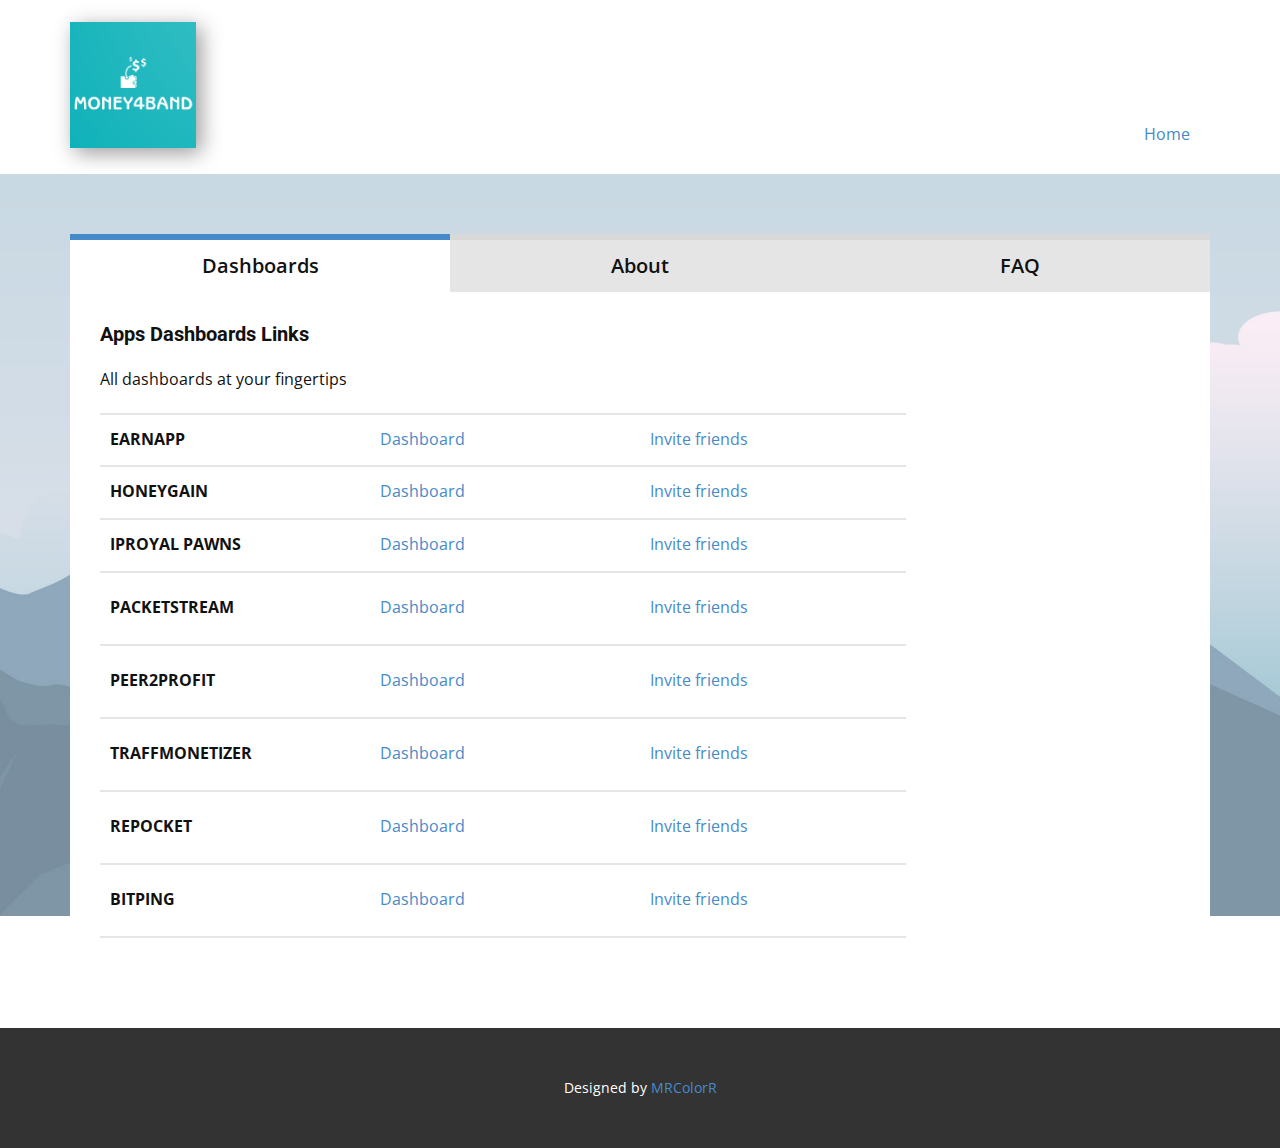
<file: www/Money4Band/index.html>
<!DOCTYPE html>
<html style="font-size: 16px;" lang="it"><head>
    <meta name="viewport" content="width=device-width, initial-scale=1.0">
    <meta charset="utf-8">
    <meta name="keywords" content="">
    <meta name="description" content="A multiplatform self updating, lightweight docker stack that runs many passive income applications that pay you in USD or in crypto to share your unused internet bandwidth.">
    <title>Home - Money4band</title>
    <link rel="stylesheet" href="nicepage.css" media="screen">
<link rel="stylesheet" href="Home.css" media="screen">
    <script class="u-script" type="text/javascript" src="jquery.js" defer=""></script>
    <script class="u-script" type="text/javascript" src="nicepage.js" defer=""></script>
    <meta name="generator" content="Nicepage 4.19.3, nicepage.com">
    <meta property="og:title" content="Money4band">
    <meta property="og:description" content="A multiplatform self updating, lightweight docker stack that runs many passive income applications that pay you in USD or in crypto to share your unused internet bandwidth.">
    <meta property="og:image" content="https://github.com/MRColorR/images/M4B_logo.png">
    <meta property="og:url" content="https://github.com/MRColorR/money4band">
    <link id="u-theme-google-font" rel="stylesheet" href="https://fonts.googleapis.com/css?family=Roboto:100,100i,300,300i,400,400i,500,500i,700,700i,900,900i|Open+Sans:300,300i,400,400i,500,500i,600,600i,700,700i,800,800i">
    
    
    <script type="application/ld+json">{
		"@context": "http://schema.org",
		"@type": "Organization",
		"name": "",
		"logo": "images/M4B_logo_small1.png"
}</script>
    <meta name="theme-color" content="#478ac9">
    <meta property="og:type" content="website">
  </head>
  <body data-home-page="Home.html" data-home-page-title="Home" class="u-body u-xl-mode" data-lang="it"><header class="u-clearfix u-header u-header" id="sec-5e71"><div class="u-clearfix u-sheet u-valign-middle u-sheet-1">
        <a href="https://github.com/MRColorR/money4band" class="u-image u-logo u-image-1" data-image-width="290" data-image-height="290">
          <img src="images/M4B_logo_small1.png" class="u-logo-image u-logo-image-1">
        </a>
        <nav class="u-menu u-menu-dropdown u-offcanvas u-menu-1">
          <div class="menu-collapse" style="font-size: 1rem; letter-spacing: 0px;">
            <a class="u-button-style u-custom-left-right-menu-spacing u-custom-padding-bottom u-custom-top-bottom-menu-spacing u-nav-link u-text-active-palette-1-base u-text-hover-palette-2-base" href="#">
              <svg class="u-svg-link" viewBox="0 0 24 24"><use xmlns:xlink="http://www.w3.org/1999/xlink" xlink:href="#menu-hamburger"></use></svg>
              <svg class="u-svg-content" version="1.1" id="menu-hamburger" viewBox="0 0 16 16" x="0px" y="0px" xmlns:xlink="http://www.w3.org/1999/xlink" xmlns="http://www.w3.org/2000/svg"><g><rect y="1" width="16" height="2"></rect><rect y="7" width="16" height="2"></rect><rect y="13" width="16" height="2"></rect>
</g></svg>
            </a>
          </div>
          <div class="u-nav-container">
            <ul class="u-nav u-unstyled u-nav-1"><li class="u-nav-item"><a class="u-button-style u-nav-link u-text-active-palette-1-base u-text-hover-palette-2-base" href="Home.html" style="padding: 10px 20px;">Home</a>
</li></ul>
          </div>
          <div class="u-nav-container-collapse">
            <div class="u-black u-container-style u-inner-container-layout u-opacity u-opacity-95 u-sidenav">
              <div class="u-inner-container-layout u-sidenav-overflow">
                <div class="u-menu-close"></div>
                <ul class="u-align-center u-nav u-popupmenu-items u-unstyled u-nav-2"><li class="u-nav-item"><a class="u-button-style u-nav-link" href="Home.html">Home</a>
</li></ul>
              </div>
            </div>
            <div class="u-black u-menu-overlay u-opacity u-opacity-70"></div>
          </div>
        </nav>
      </div></header>
    <section class="skrollable u-align-center u-clearfix u-image u-parallax u-section-1" id="carousel_d5ba" data-image-width="2000" data-image-height="1333">
      <div class="u-clearfix u-sheet u-valign-middle u-sheet-1">
        <div class="u-expanded-width u-tab-links-align-justify u-tabs u-tabs-1">
          <ul class="u-tab-list u-unstyled" role="tablist">
            <li class="u-tab-item" role="presentation">
              <a class="active u-active-white u-border-6 u-border-active-palette-1-base u-border-grey-15 u-border-hover-grey-15 u-border-no-bottom u-border-no-left u-border-no-right u-button-style u-grey-10 u-hover-grey-10 u-tab-link u-tab-link-1" id="link-tab-0da5" href="#tab-0da5" role="tab" aria-controls="tab-0da5" aria-selected="true">Dashboards</a>
            </li>
            <li class="u-tab-item" role="presentation">
              <a class="u-active-white u-border-6 u-border-active-palette-1-base u-border-grey-15 u-border-hover-grey-15 u-border-no-bottom u-border-no-left u-border-no-right u-button-style u-grey-10 u-hover-grey-10 u-tab-link u-tab-link-2" id="link-tab-14b7" href="#tab-14b7" role="tab" aria-controls="tab-14b7" aria-selected="false">About</a>
            </li>
            <li class="u-tab-item" role="presentation">
              <a class="u-active-white u-border-6 u-border-active-palette-1-base u-border-grey-15 u-border-hover-grey-15 u-border-no-bottom u-border-no-left u-border-no-right u-button-style u-grey-10 u-hover-grey-10 u-tab-link u-tab-link-3" id="link-tab-2917" href="#tab-2917" role="tab" aria-controls="tab-2917" aria-selected="false">FAQ</a>
            </li>
          </ul>
          <div class="u-tab-content">
            <div class="u-container-style u-tab-active u-tab-pane u-white u-tab-pane-1" id="tab-0da5" role="tabpanel" aria-labelledby="link-tab-0da5">
              <div class="u-container-layout u-valign-bottom u-container-layout-1">
                <h5 class="u-text u-text-default u-text-1"> Apps Dashboards Links</h5>
                <p class="u-text u-text-2"> All dashboards at your fingertips</p>
                <div class="u-table u-table-responsive u-table-1">
                  <table class="u-table-entity">
                    <colgroup>
                      <col width="33.5%">
                      <col width="33.5%">
                      <col width="33%">
                    </colgroup>
                    <tbody class="u-table-body">
                      <tr style="height: 52px;">
                        <td class="u-border-2 u-border-grey-10 u-border-no-left u-border-no-right u-table-cell u-table-cell-1"> Earnapp</td>
                        <td class="u-border-2 u-border-grey-10 u-border-no-left u-border-no-right u-table-cell">
                          <a class="u-active-none u-border-none u-btn u-button-link u-button-style u-hover-none u-none u-text-palette-1-base u-btn-1" href="https://earnapp.com/dashboard" target="_blank" rel="nofollow"> Dashboard</a>
                        </td>
                        <td class="u-border-2 u-border-grey-10 u-border-no-left u-border-no-right u-table-cell">
                          <a class="u-active-none u-border-none u-btn u-button-link u-button-style u-hover-none u-none u-text-palette-1-base u-btn-2" href="https://earnapp.com/i/3zulx7k" target="_blank"> Invite friends</a>
                        </td>
                      </tr>
                      <tr style="height: 53px;">
                        <td class="u-border-2 u-border-grey-10 u-border-no-left u-border-no-right u-table-cell u-table-cell-4"> HoneyGain</td>
                        <td class="u-border-2 u-border-grey-10 u-border-no-left u-border-no-right u-table-cell">
                          <a class="u-active-none u-border-none u-btn u-button-link u-button-style u-hover-none u-none u-text-palette-1-base u-btn-3" href="https://dashboard.honeygain.com/" target="_blank" rel="nofollow"> Dashboard</a>
                        </td>
                        <td class="u-border-2 u-border-grey-10 u-border-no-left u-border-no-right u-table-cell">
                          <a class="u-active-none u-border-none u-btn u-button-link u-button-style u-hover-none u-none u-text-palette-1-base u-btn-4" href="https://r.honeygain.me/MINDL15721" target="_blank"> Invite friends</a>
                        </td>
                      </tr>
                      <tr style="height: 53px;">
                        <td class="u-border-2 u-border-grey-10 u-border-no-left u-border-no-right u-table-cell u-table-cell-7"> IProyal PAWNS</td>
                        <td class="u-border-2 u-border-grey-10 u-border-no-left u-border-no-right u-table-cell">
                          <a class="u-active-none u-border-none u-btn u-button-link u-button-style u-hover-none u-none u-text-palette-1-base u-btn-5" href="https://dashboard.pawns.app/" target="_blank" rel="nofollow"> Dashboard</a>
                        </td>
                        <td class="u-border-2 u-border-grey-10 u-border-no-left u-border-no-right u-table-cell">
                          <a class="u-active-none u-border-none u-btn u-button-link u-button-style u-hover-none u-none u-text-palette-1-base u-btn-6" href="https://pawns.app?r=MiNe" target="_blank"> Invite friends</a>
                        </td>
                      </tr>
                      <tr style="height: 73px;">
                        <td class="u-border-2 u-border-grey-10 u-border-no-left u-border-no-right u-table-cell u-table-cell-10"> PacketStream</td>
                        <td class="u-border-2 u-border-grey-10 u-border-no-left u-border-no-right u-table-cell">
                          <a class="u-active-none u-border-none u-btn u-button-link u-button-style u-hover-none u-none u-text-palette-1-base u-btn-7" href="https://packetstream.io/dashboard" target="_blank" rel="nofollow"> Dashboard</a>
                        </td>
                        <td class="u-border-2 u-border-grey-10 u-border-no-left u-border-no-right u-table-cell">
                          <a class="u-active-none u-border-none u-btn u-button-link u-button-style u-hover-none u-none u-text-palette-1-base u-btn-8" href="https://packetstream.io/?psr=3zSD" target="_blank"> Invite friends</a>
                        </td>
                      </tr>
                      <tr style="height: 73px;">
                        <td class="u-border-2 u-border-grey-10 u-border-no-left u-border-no-right u-table-cell u-table-cell-13">Peer2Profit </td>
                        <td class="u-border-2 u-border-grey-10 u-border-no-left u-border-no-right u-table-cell">
                          <a class="u-active-none u-border-none u-btn u-button-link u-button-style u-hover-none u-none u-text-palette-1-base u-btn-9" href="https://dashboard.peer2profit.app/dashboard" target="_blank" rel="nofollow">Dashboard</a>
                        </td>
                        <td class="u-border-2 u-border-grey-10 u-border-no-left u-border-no-right u-table-cell">
                          <a class="u-active-none u-border-none u-btn u-button-link u-button-style u-hover-none u-none u-text-palette-1-base u-btn-10" href="https://p2pr.me/165849012262da8d0aa13c8" target="_blank"> Invite friends</a>
                        </td>
                      </tr>
                      <tr style="height: 73px;">
                        <td class="u-border-2 u-border-grey-10 u-border-no-left u-border-no-right u-table-cell u-table-cell-16">TraffMonetizer </td>
                        <td class="u-border-2 u-border-grey-10 u-border-no-left u-border-no-right u-table-cell">
                          <a class="u-active-none u-border-none u-btn u-button-link u-button-style u-hover-none u-none u-text-palette-1-base u-btn-11" href="https://app.traffmonetizer.com/dashboard" target="_blank" rel="nofollow">Dashboard</a>
                        </td>
                        <td class="u-border-2 u-border-grey-10 u-border-no-left u-border-no-right u-table-cell">
                          <a class="u-active-none u-border-none u-btn u-button-link u-button-style u-hover-none u-none u-text-palette-1-base u-btn-12" href="https://traffmonetizer.com/?aff=366499" target="_blank"> Invite friends</a>
                        </td>
                      </tr>
                      <tr style="height: 73px;">
                        <td class="u-border-2 u-border-grey-10 u-border-no-left u-border-no-right u-table-cell u-table-cell-16">Repocket </td>
                        <td class="u-border-2 u-border-grey-10 u-border-no-left u-border-no-right u-table-cell">
                          <a class="u-active-none u-border-none u-btn u-button-link u-button-style u-hover-none u-none u-text-palette-1-base u-btn-11" href="https://app.repocket.co/" target="_blank" rel="nofollow">Dashboard</a>
                        </td>
                        <td class="u-border-2 u-border-grey-10 u-border-no-left u-border-no-right u-table-cell">
                          <a class="u-active-none u-border-none u-btn u-button-link u-button-style u-hover-none u-none u-text-palette-1-base u-btn-12" href="https://link.repocket.co/hr8i" target="_blank"> Invite friends</a>
                        </td>
                      </tr>
                      <tr style="height: 73px;">
                        <td class="u-border-2 u-border-grey-10 u-border-no-left u-border-no-right u-table-cell u-table-cell-19">BitPing</td>
                        <td class="u-border-2 u-border-grey-10 u-border-no-left u-border-no-right u-table-cell">
                          <a class="u-active-none u-border-none u-btn u-button-link u-button-style u-hover-none u-none u-text-palette-1-base u-btn-13" href="https://app.bitping.com/node" target="_blank" rel="nofollow">Dashboard</a>
                        </td>
                        <td class="u-border-2 u-border-grey-10 u-border-no-left u-border-no-right u-table-cell">
                          <a class="u-active-none u-border-none u-btn u-button-link u-button-style u-hover-none u-none u-text-palette-1-base u-btn-14" href="https://app.bitping.com?r=qm7mIuX3" target="_blank"> Invite friends</a>
                        </td>
                      </tr>
                    </tbody>
                  </table>
                </div>
              </div>
            </div>
            <div class="u-align-left u-container-style u-tab-pane u-white u-tab-pane-2" id="tab-14b7" role="tabpanel" aria-labelledby="link-tab-14b7">
              <div class="u-container-layout u-valign-top u-container-layout-2">
                <p class="u-text u-text-3"> A multiplatform self updating, lightweight docker stack that runs many 
passive income applications like Honeygain, EarnApp, IPRoyal Pawns, 
PacketStream, Peer2Profit, Bitping etc. that pay you in USD or in crypto
 to share your unused internet bandwidth.&nbsp;<br> This docker stack makes it easier to set up and use those apps and it also includes an auto updater.<br>All of them use a very small percentage of your unused 
internet bandwidth to perform searches such as Price Comparison, Brand 
Protection, Web Scraping, Ad Verification, QA Testing.  According to the
 creators of the various apps used here, all of these activities are 
safe and carried out only on behalf of verified customers who have 
passed their security standards such as companies and brands that have 
business relationships with them; So their use should be safe and 
risk-free.
This Docker Stack should work on anything that may have docker installed.<br>
                  <br>For more details, report bugs or requests a feature: go to <a href="https://github.com/MRColorR/money4band" class="u-active-none u-border-none u-btn u-button-link u-button-style u-hover-none u-none u-text-palette-1-base u-btn-15" target="_blank">this Github page</a> and use&nbsp; Issue or Discussion sections.<br>
                </p>
              </div>
            </div>
            <div class="u-container-style u-tab-pane u-white u-tab-pane-3" id="tab-2917" role="tabpanel" aria-labelledby="link-tab-2917">
              <div class="u-container-layout u-container-layout-3">
                <h4 class="u-text u-text-default u-text-4">Frequently Asked Questions</h4>
                <p class="u-text u-text-default u-text-5">
                  <span style="font-weight: 700;">Is it safe?</span>
                  <br>Apps shouldn't gather any sensitive data from users. The only data&nbsp; they will have is 
what will be necessary for their services. This includes for example your email 
address and your IP address.
Apps' connection should be inaccessible by outsiders and fully 
encrypted. Visit the apps webpages to get more details.
                </p>
              </div>
            </div>
          </div>
        </div>
      </div>
    </section>
    
    
    <footer class="u-align-center u-clearfix u-footer u-grey-80 u-footer" id="sec-e767"><div class="u-clearfix u-sheet u-sheet-1">
        <p class="u-small-text u-text u-text-variant u-text-1">Designed by <a href="https://github.com/MRColorR/money4band" class="u-active-none u-border-none u-btn u-button-link u-button-style u-hover-none u-none u-text-palette-1-base u-btn-1" target="_blank">MRColorR</a>
        </p>
      </div></footer>
    <span style="height: 64px; width: 64px; margin-left: 0px; margin-right: auto; margin-top: 0px; background-image: none; right: 20px; bottom: 20px; padding: 15px;" class="u-back-to-top u-icon u-icon-circle u-opacity u-opacity-85 u-palette-1-base" data-href="#">
        <svg class="u-svg-link" preserveAspectRatio="xMidYMin slice" viewBox="0 0 551.13 551.13"><use xmlns:xlink="http://www.w3.org/1999/xlink" xlink:href="#svg-1d98"></use></svg>
        <svg class="u-svg-content" enable-background="new 0 0 551.13 551.13" viewBox="0 0 551.13 551.13" xmlns="http://www.w3.org/2000/svg" id="svg-1d98"><path d="m275.565 189.451 223.897 223.897h51.668l-275.565-275.565-275.565 275.565h51.668z"></path></svg>
    </span>
  
</body></html>
</file>
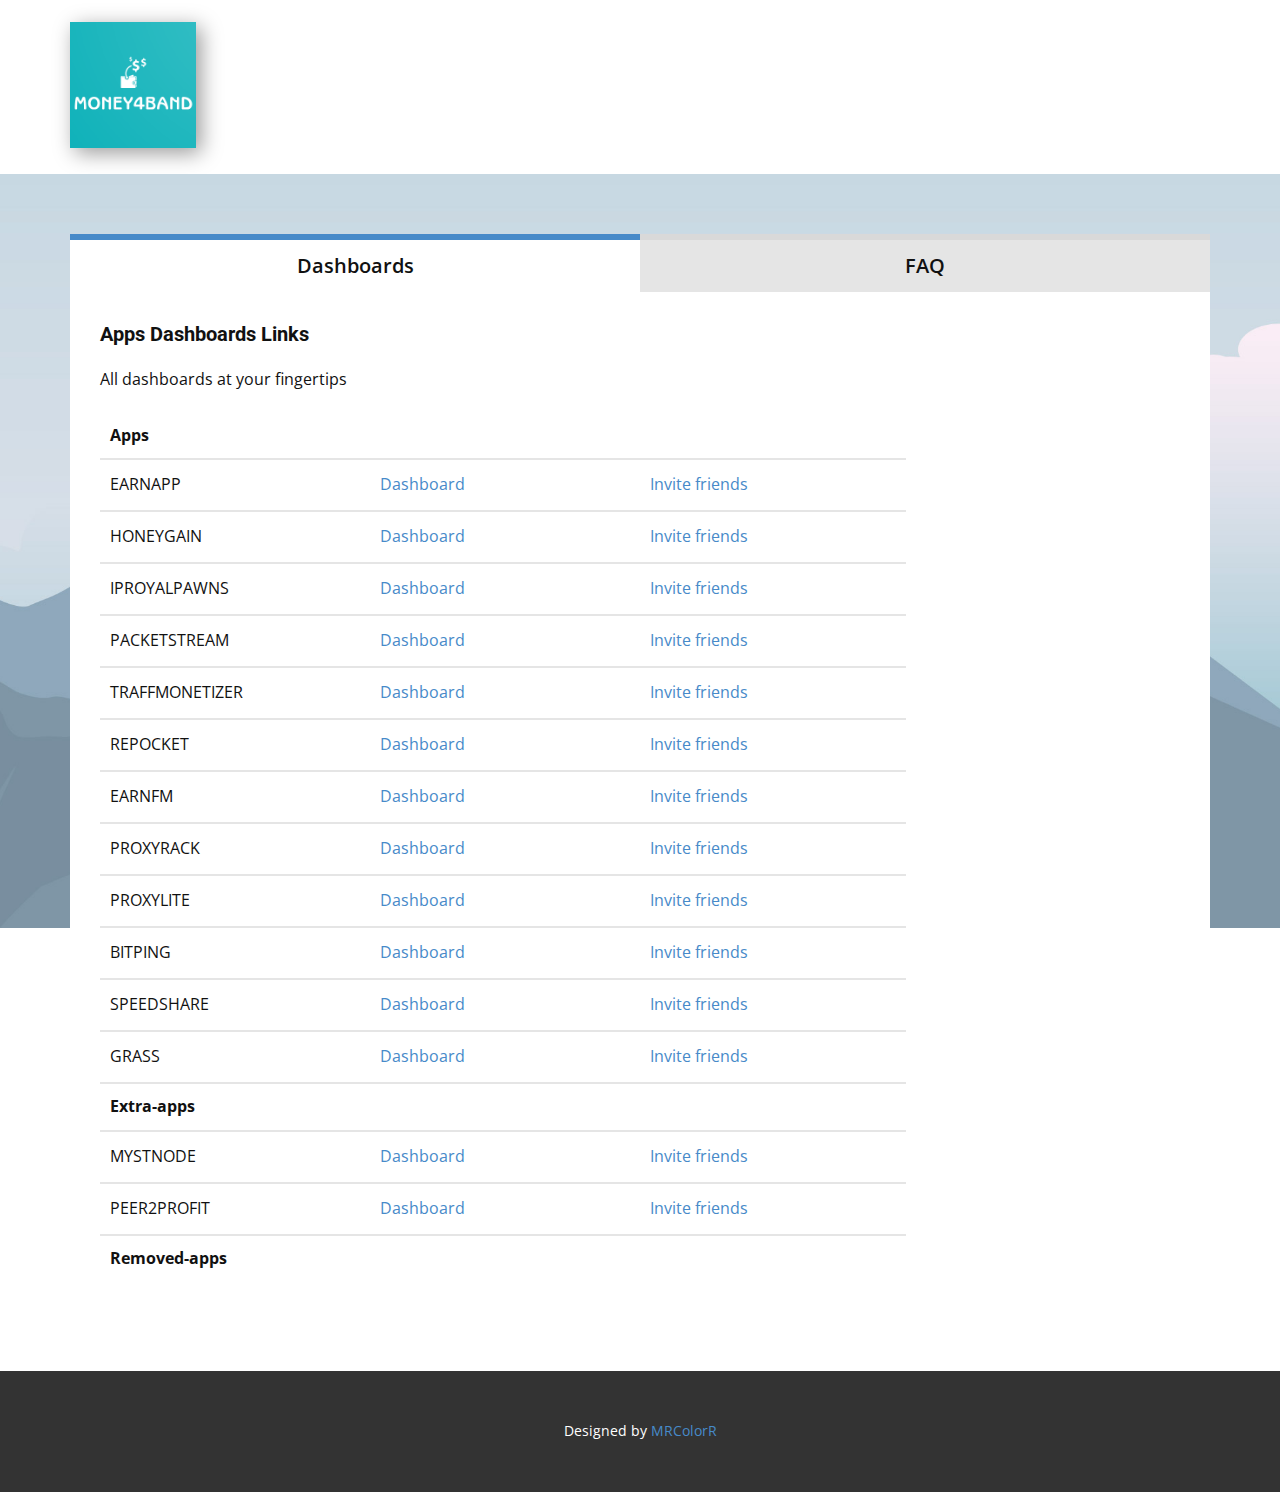
<file: legacy_money4bandv3x/.resources/.www/index.html>
<!DOCTYPE html>
<html style="font-size: 16px;" lang="it"><head>
    <meta name="viewport" content="width=device-width, initial-scale=1.0">
    <meta charset="utf-8">
    <meta name="keywords" content="">
    <meta name="description" content="A multiplatform self updating, lightweight docker stack that runs many passive income applications that pay you in USD or in crypto to share your unused internet bandwidth.">
    <title>Home - Money4band</title>
    <link rel="stylesheet" href="custom.css" media="screen">
<link rel="stylesheet" href="Home.css" media="screen">
    <script class="u-script" type="text/javascript" src="jquery.js" defer=""></script>
    <script class="u-script" type="text/javascript" src="nicepage.js" defer=""></script>
    <meta property="og:title" content="Money4band">
    <meta property="og:description" content="A multiplatform self updating, lightweight docker stack that runs many passive income applications that pay you in USD or in crypto to share your unused internet bandwidth.">
    <meta property="og:image" content="https://github.com/MRColorR/.images/m4b_logo.png">
    <meta property="og:url" content="https://github.com/MRColorR/money4band">
    <link id="u-theme-google-font" rel="stylesheet" href="https://fonts.googleapis.com/css?family=Roboto:100,100i,300,300i,400,400i,500,500i,700,700i,900,900i|Open+Sans:300,300i,400,400i,500,500i,600,600i,700,700i,800,800i">
    
    
    <script type="application/ld+json">{
		"@context": "http://schema.org",
		"@type": "Organization",
		"name": "Money4Band",
		"logo": ".images/m4b_logo_small1.png"
}</script>
    <meta name="theme-color" content="#478ac9">
    <meta property="og:type" content="website">
  </head>
  <body data-home-page="Home.html" data-home-page-title="Home" class="u-body u-xl-mode" data-lang="it"><header class="u-clearfix u-header u-header" id="sec-5e71"><div class="u-clearfix u-sheet u-valign-middle u-sheet-1">
        <a href="https://github.com/MRColorR/money4band" class="u-image u-logo u-image-1" data-image-width="290" data-image-height="290">
          <img src=".images/m4b_logo_small1.png" class="u-logo-image u-logo-image-1">
        </a>
        <nav class="u-menu u-menu-dropdown u-offcanvas u-menu-1">
          <div class="menu-collapse" style="font-size: 1rem; letter-spacing: 0px;">
            <a class="u-button-style u-custom-left-right-menu-spacing u-custom-padding-bottom u-custom-top-bottom-menu-spacing u-nav-link u-text-active-palette-1-base u-text-hover-palette-2-base" href="#">
              <svg class="u-svg-link" viewBox="0 0 24 24"><use xmlns:xlink="http://www.w3.org/1999/xlink" xlink:href="#menu-hamburger"></use></svg>
              <svg class="u-svg-content" version="1.1" id="menu-hamburger" viewBox="0 0 16 16" x="0px" y="0px" xmlns:xlink="http://www.w3.org/1999/xlink" xmlns="http://www.w3.org/2000/svg"><g><rect y="1" width="16" height="2"></rect><rect y="7" width="16" height="2"></rect><rect y="13" width="16" height="2"></rect>
</g></svg>
            </a>
          </div>
          <div class="u-nav-container">
            <ul class="u-nav u-unstyled u-nav-1"><li class="u-nav-item"><a class="u-button-style u-nav-link u-text-active-palette-1-base u-text-hover-palette-2-base" href="Home.html" style="padding: 10px 20px;">Home</a>
</li></ul>
          </div>
          <div class="u-nav-container-collapse">
            <div class="u-black u-container-style u-inner-container-layout u-opacity u-opacity-95 u-sidenav">
              <div class="u-inner-container-layout u-sidenav-overflow">
                <div class="u-menu-close"></div>
                <ul class="u-align-center u-nav u-popupmenu-items u-unstyled u-nav-2"><li class="u-nav-item"><a class="u-button-style u-nav-link" href="Home.html">Home</a>
</li></ul>
              </div>
            </div>
            <div class="u-black u-menu-overlay u-opacity u-opacity-70"></div>
          </div>
        </nav>
      </div></header>
    <section class="skrollable u-align-center u-clearfix u-image u-parallax u-section-1" id="carousel_d5ba" data-image-width="2000" data-image-height="1333">
      <div class="u-clearfix u-sheet u-valign-middle u-sheet-1">
        <div class="u-expanded-width u-tab-links-align-justify u-tabs u-tabs-1">
          <ul class="u-tab-list u-unstyled" role="tablist">
            <li class="u-tab-item" role="presentation">
              <a class="active u-active-white u-border-6 u-border-active-palette-1-base u-border-grey-15 u-border-hover-grey-15 u-border-no-bottom u-border-no-left u-border-no-right u-button-style u-grey-10 u-hover-grey-10 u-tab-link u-tab-link-1" id="link-tab-0da5" href="#tab-0da5" role="tab" aria-controls="tab-0da5" aria-selected="true">Dashboards</a>
            </li>
<!--             <li class="u-tab-item" role="presentation">
              <a class="u-active-white u-border-6 u-border-active-palette-1-base u-border-grey-15 u-border-hover-grey-15 u-border-no-bottom u-border-no-left u-border-no-right u-button-style u-grey-10 u-hover-grey-10 u-tab-link u-tab-link-2" id="link-tab-14b7" href="#tab-14b7" role="tab" aria-controls="tab-14b7" aria-selected="false">About</a>
            </li> -->
            <li class="u-tab-item" role="presentation">
              <a class="u-active-white u-border-6 u-border-active-palette-1-base u-border-grey-15 u-border-hover-grey-15 u-border-no-bottom u-border-no-left u-border-no-right u-button-style u-grey-10 u-hover-grey-10 u-tab-link u-tab-link-3" id="link-tab-2917" href="#tab-2917" role="tab" aria-controls="tab-2917" aria-selected="false">FAQ</a>
            </li>
          </ul>
          <div class="u-tab-content">
            <div class="u-container-style u-tab-active u-tab-pane u-white u-tab-pane-1" id="tab-0da5" role="tabpanel" aria-labelledby="link-tab-0da5">
              <div class="u-container-layout u-valign-bottom u-container-layout-1">
                <h5 class="u-text u-text-default u-text-1"> Apps Dashboards Links</h5>
                <p class="u-text u-text-2"> All dashboards at your fingertips</p>
                <div class="u-table u-table-responsive u-table-1">
                  <table class="u-table-entity">
                    <colgroup>
                      <col width="33.5%">
                      <col width="33.5%">
                      <col width="33%">
                    </colgroup>
                    <tbody class="u-table-body">
                      <!-- Table rows will be dynamically generated here -->
                    </tbody>
                  </table>
                </div>
              </div>
            </div>
            <!-- <div class="u-align-left u-container-style u-tab-pane u-white u-tab-pane-2" id="tab-14b7" role="tabpanel" aria-labelledby="link-tab-14b7">
              <div class="u-container-layout u-valign-top u-container-layout-2">
                <p class="u-text u-text-3"> A multiplatform self updating, lightweight docker stack that runs many 
passive income applications like Honeygain, EarnApp, IPRoyal Pawns, 
PacketStream, Peer2Profit, Bitping etc. that pay you in USD or in crypto
 to share your unused internet bandwidth.&nbsp;<br> This docker stack makes it easier to set up and use those apps and it also includes an auto updater.<br>All of them use a very small percentage of your unused 
internet bandwidth to perform searches such as Price Comparison, Brand 
Protection, Web Scraping, Ad Verification, QA Testing.  According to the
 creators of the various apps used here, all of these activities are 
safe and carried out only on behalf of verified customers who have 
passed their security standards such as companies and brands that have 
business relationships with them; So their use should be safe and 
risk-free.
This Docker Stack should work on anything that may have docker installed.<br>
                  <br>For more details, report bugs or requests a feature: go to <a href="https://github.com/MRColorR/money4band" class="u-active-none u-border-none u-btn u-button-link u-button-style u-hover-none u-none u-text-palette-1-base u-btn-15" target="_blank">this Github page</a> and use&nbsp; Issue or Discussion sections.<br>
                </p>
              </div>
            </div> -->
            <div class="u-container-style u-tab-pane u-white u-tab-pane-3" id="tab-2917" role="tabpanel" aria-labelledby="link-tab-2917">
              <div class="u-container-layout u-container-layout-3">
                <h4 class="u-text u-text-default u-text-4">Frequently Asked Questions</h4>
                <p class="u-text u-text-default u-text-5">
                  <span style="font-weight: 700;">I have a doubt or a question</span>
                  <br>You can find all the F.A.Q. on the relative page on the Github <a href="https://github.com/MRColorR/money4band/wiki/" class="u-active-none u-border-none u-btn u-button-link u-button-style u-hover-none u-none u-text-palette-1-base u-btn-15" target="_blank">Project Wiki</a>
                  <br>For Info, Help and New Features Request use the <a href="https://github.com/MRColorR/money4band/discussions" class="u-active-none u-border-none u-btn u-button-link u-button-style u-hover-none u-none u-text-palette-1-base u-btn-15" target="_blank">Discussion tab</a> or join our <a href="https://discord.com/invite/Fq8eeazBAD" class="u-active-none u-border-none u-btn u-button-link u-button-style u-hover-none u-none u-text-palette-1-base u-btn-15" target="_blank">Discord community</a>
                  <br>For Issues and Bug Reports use the <a href="https://github.com/MRColorR/money4band/issues" class="u-active-none u-border-none u-btn u-button-link u-button-style u-hover-none u-none u-text-palette-1-base u-btn-15" target="_blank">Issues tab</a>
                </p>
              </div>
            </div>
          </div>
        </div>
      </div>
    </section>
    
    
    <footer class="u-align-center u-clearfix u-footer u-grey-80 u-footer" id="sec-e767"><div class="u-clearfix u-sheet u-sheet-1">
        <p class="u-small-text u-text u-text-variant u-text-1">Designed by <a href="https://github.com/MRColorR/money4band" class="u-active-none u-border-none u-btn u-button-link u-button-style u-hover-none u-none u-text-palette-1-base u-btn-1" target="_blank">MRColorR</a>
        </p>
      </div></footer>
    <span style="height: 64px; width: 64px; margin-left: 0px; margin-right: auto; margin-top: 0px; background-image: none; right: 20px; bottom: 20px; padding: 15px;" class="u-back-to-top u-icon u-icon-circle u-opacity u-opacity-85 u-palette-1-base" data-href="#">
        <svg class="u-svg-link" preserveAspectRatio="xMidYMin slice" viewBox="0 0 551.13 551.13"><use xmlns:xlink="http://www.w3.org/1999/xlink" xlink:href="#svg-1d98"></use></svg>
        <svg class="u-svg-content" enable-background="new 0 0 551.13 551.13" viewBox="0 0 551.13 551.13" xmlns="http://www.w3.org/2000/svg" id="svg-1d98"><path d="m275.565 189.451 223.897 223.897h51.668l-275.565-275.565-275.565 275.565h51.668z"></path></svg>
    </span>
    <!-- Insert the script here -->
    <script src="./.scripts/loadApps.js"></script>
</body></html>
</file>
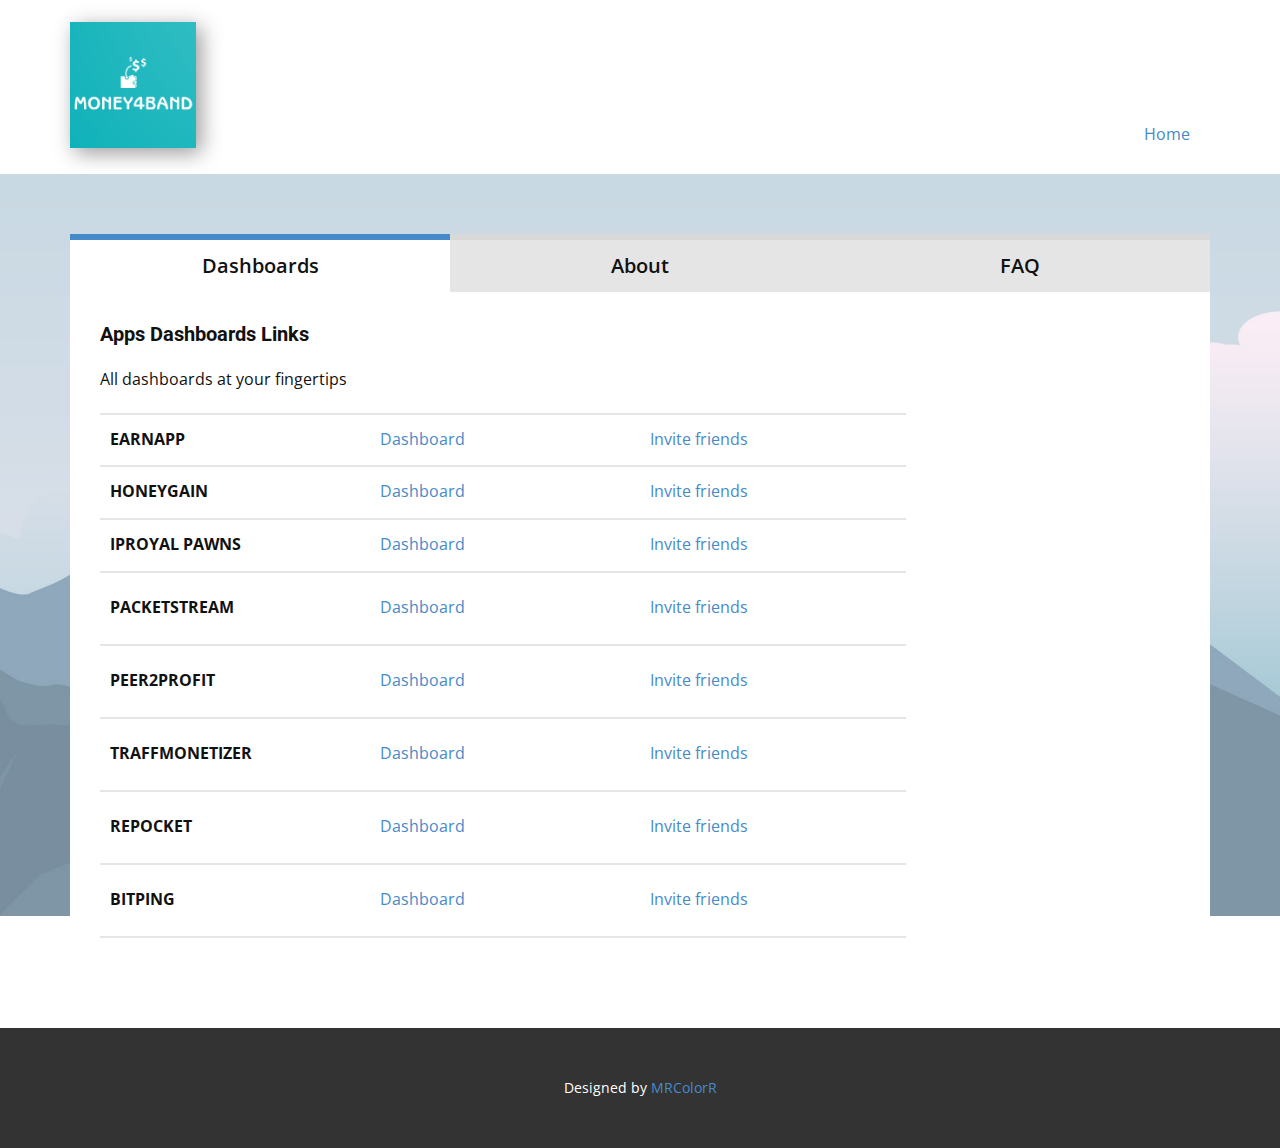
<file: www/Money4Band/Home.html>
<!DOCTYPE html>
<html style="font-size: 16px;" lang="it"><head>
    <meta name="viewport" content="width=device-width, initial-scale=1.0">
    <meta charset="utf-8">
    <meta name="keywords" content="">
    <meta name="description" content="A multiplatform self updating, lightweight docker stack that runs many passive income applications that pay you in USD or in crypto to share your unused internet bandwidth.">
    <title>Home - Money4band</title>
    <link rel="stylesheet" href="nicepage.css" media="screen">
<link rel="stylesheet" href="Home.css" media="screen">
    <script class="u-script" type="text/javascript" src="jquery.js" defer=""></script>
    <script class="u-script" type="text/javascript" src="nicepage.js" defer=""></script>
    <meta name="generator" content="Nicepage 4.19.3, nicepage.com">
    <meta property="og:title" content="Money4band">
    <meta property="og:description" content="A multiplatform self updating, lightweight docker stack that runs many passive income applications that pay you in USD or in crypto to share your unused internet bandwidth.">
    <meta property="og:image" content="https://github.com/MRColorR/images/M4B_logo.png">
    <meta property="og:url" content="https://github.com/MRColorR/money4band">
    <link id="u-theme-google-font" rel="stylesheet" href="https://fonts.googleapis.com/css?family=Roboto:100,100i,300,300i,400,400i,500,500i,700,700i,900,900i|Open+Sans:300,300i,400,400i,500,500i,600,600i,700,700i,800,800i">
    
    
    <script type="application/ld+json">{
		"@context": "http://schema.org",
		"@type": "Organization",
		"name": "",
		"logo": "images/M4B_logo_small1.png"
}</script>
    <meta name="theme-color" content="#478ac9">
    <meta property="og:type" content="website">
  </head>
  <body class="u-body u-xl-mode" data-lang="it"><header class="u-clearfix u-header u-header" id="sec-5e71"><div class="u-clearfix u-sheet u-valign-middle u-sheet-1">
        <a href="https://github.com/MRColorR/money4band" class="u-image u-logo u-image-1" data-image-width="290" data-image-height="290">
          <img src="images/M4B_logo_small1.png" class="u-logo-image u-logo-image-1">
        </a>
        <nav class="u-menu u-menu-dropdown u-offcanvas u-menu-1">
          <div class="menu-collapse" style="font-size: 1rem; letter-spacing: 0px;">
            <a class="u-button-style u-custom-left-right-menu-spacing u-custom-padding-bottom u-custom-top-bottom-menu-spacing u-nav-link u-text-active-palette-1-base u-text-hover-palette-2-base" href="#">
              <svg class="u-svg-link" viewBox="0 0 24 24"><use xmlns:xlink="http://www.w3.org/1999/xlink" xlink:href="#menu-hamburger"></use></svg>
              <svg class="u-svg-content" version="1.1" id="menu-hamburger" viewBox="0 0 16 16" x="0px" y="0px" xmlns:xlink="http://www.w3.org/1999/xlink" xmlns="http://www.w3.org/2000/svg"><g><rect y="1" width="16" height="2"></rect><rect y="7" width="16" height="2"></rect><rect y="13" width="16" height="2"></rect>
</g></svg>
            </a>
          </div>
          <div class="u-nav-container">
            <ul class="u-nav u-unstyled u-nav-1"><li class="u-nav-item"><a class="u-button-style u-nav-link u-text-active-palette-1-base u-text-hover-palette-2-base" href="Home.html" style="padding: 10px 20px;">Home</a>
</li></ul>
          </div>
          <div class="u-nav-container-collapse">
            <div class="u-black u-container-style u-inner-container-layout u-opacity u-opacity-95 u-sidenav">
              <div class="u-inner-container-layout u-sidenav-overflow">
                <div class="u-menu-close"></div>
                <ul class="u-align-center u-nav u-popupmenu-items u-unstyled u-nav-2"><li class="u-nav-item"><a class="u-button-style u-nav-link" href="Home.html">Home</a>
</li></ul>
              </div>
            </div>
            <div class="u-black u-menu-overlay u-opacity u-opacity-70"></div>
          </div>
        </nav>
      </div></header>
    <section class="skrollable u-align-center u-clearfix u-image u-parallax u-section-1" id="carousel_d5ba" data-image-width="2000" data-image-height="1333">
      <div class="u-clearfix u-sheet u-valign-middle u-sheet-1">
        <div class="u-expanded-width u-tab-links-align-justify u-tabs u-tabs-1">
          <ul class="u-tab-list u-unstyled" role="tablist">
            <li class="u-tab-item" role="presentation">
              <a class="active u-active-white u-border-6 u-border-active-palette-1-base u-border-grey-15 u-border-hover-grey-15 u-border-no-bottom u-border-no-left u-border-no-right u-button-style u-grey-10 u-hover-grey-10 u-tab-link u-tab-link-1" id="link-tab-0da5" href="#tab-0da5" role="tab" aria-controls="tab-0da5" aria-selected="true">Dashboards</a>
            </li>
            <li class="u-tab-item" role="presentation">
              <a class="u-active-white u-border-6 u-border-active-palette-1-base u-border-grey-15 u-border-hover-grey-15 u-border-no-bottom u-border-no-left u-border-no-right u-button-style u-grey-10 u-hover-grey-10 u-tab-link u-tab-link-2" id="link-tab-14b7" href="#tab-14b7" role="tab" aria-controls="tab-14b7" aria-selected="false">About</a>
            </li>
            <li class="u-tab-item" role="presentation">
              <a class="u-active-white u-border-6 u-border-active-palette-1-base u-border-grey-15 u-border-hover-grey-15 u-border-no-bottom u-border-no-left u-border-no-right u-button-style u-grey-10 u-hover-grey-10 u-tab-link u-tab-link-3" id="link-tab-2917" href="#tab-2917" role="tab" aria-controls="tab-2917" aria-selected="false">FAQ</a>
            </li>
          </ul>
          <div class="u-tab-content">
            <div class="u-container-style u-tab-active u-tab-pane u-white u-tab-pane-1" id="tab-0da5" role="tabpanel" aria-labelledby="link-tab-0da5">
              <div class="u-container-layout u-valign-bottom u-container-layout-1">
                <h5 class="u-text u-text-default u-text-1"> Apps Dashboards Links</h5>
                <p class="u-text u-text-2"> All dashboards at your fingertips</p>
                <div class="u-table u-table-responsive u-table-1">
                  <table class="u-table-entity">
                    <colgroup>
                      <col width="33.5%">
                      <col width="33.5%">
                      <col width="33%">
                    </colgroup>
                    <tbody class="u-table-body">
                      <tr style="height: 52px;">
                        <td class="u-border-2 u-border-grey-10 u-border-no-left u-border-no-right u-table-cell u-table-cell-1"> Earnapp</td>
                        <td class="u-border-2 u-border-grey-10 u-border-no-left u-border-no-right u-table-cell">
                          <a class="u-active-none u-border-none u-btn u-button-link u-button-style u-hover-none u-none u-text-palette-1-base u-btn-1" href="https://earnapp.com/dashboard" target="_blank" rel="nofollow"> Dashboard</a>
                        </td>
                        <td class="u-border-2 u-border-grey-10 u-border-no-left u-border-no-right u-table-cell">
                          <a class="u-active-none u-border-none u-btn u-button-link u-button-style u-hover-none u-none u-text-palette-1-base u-btn-2" href="https://earnapp.com/i/3zulx7k" target="_blank"> Invite friends</a>
                        </td>
                      </tr>
                      <tr style="height: 53px;">
                        <td class="u-border-2 u-border-grey-10 u-border-no-left u-border-no-right u-table-cell u-table-cell-4"> HoneyGain</td>
                        <td class="u-border-2 u-border-grey-10 u-border-no-left u-border-no-right u-table-cell">
                          <a class="u-active-none u-border-none u-btn u-button-link u-button-style u-hover-none u-none u-text-palette-1-base u-btn-3" href="https://dashboard.honeygain.com/" target="_blank" rel="nofollow"> Dashboard</a>
                        </td>
                        <td class="u-border-2 u-border-grey-10 u-border-no-left u-border-no-right u-table-cell">
                          <a class="u-active-none u-border-none u-btn u-button-link u-button-style u-hover-none u-none u-text-palette-1-base u-btn-4" href="https://r.honeygain.me/MINDL15721" target="_blank"> Invite friends</a>
                        </td>
                      </tr>
                      <tr style="height: 53px;">
                        <td class="u-border-2 u-border-grey-10 u-border-no-left u-border-no-right u-table-cell u-table-cell-7"> IProyal PAWNS</td>
                        <td class="u-border-2 u-border-grey-10 u-border-no-left u-border-no-right u-table-cell">
                          <a class="u-active-none u-border-none u-btn u-button-link u-button-style u-hover-none u-none u-text-palette-1-base u-btn-5" href="https://dashboard.pawns.app/" target="_blank" rel="nofollow"> Dashboard</a>
                        </td>
                        <td class="u-border-2 u-border-grey-10 u-border-no-left u-border-no-right u-table-cell">
                          <a class="u-active-none u-border-none u-btn u-button-link u-button-style u-hover-none u-none u-text-palette-1-base u-btn-6" href="https://pawns.app?r=MiNe" target="_blank"> Invite friends</a>
                        </td>
                      </tr>
                      <tr style="height: 73px;">
                        <td class="u-border-2 u-border-grey-10 u-border-no-left u-border-no-right u-table-cell u-table-cell-10"> PacketStream</td>
                        <td class="u-border-2 u-border-grey-10 u-border-no-left u-border-no-right u-table-cell">
                          <a class="u-active-none u-border-none u-btn u-button-link u-button-style u-hover-none u-none u-text-palette-1-base u-btn-7" href="https://packetstream.io/dashboard" target="_blank" rel="nofollow"> Dashboard</a>
                        </td>
                        <td class="u-border-2 u-border-grey-10 u-border-no-left u-border-no-right u-table-cell">
                          <a class="u-active-none u-border-none u-btn u-button-link u-button-style u-hover-none u-none u-text-palette-1-base u-btn-8" href="https://packetstream.io/?psr=3zSD" target="_blank"> Invite friends</a>
                        </td>
                      </tr>
                      <tr style="height: 73px;">
                        <td class="u-border-2 u-border-grey-10 u-border-no-left u-border-no-right u-table-cell u-table-cell-13">Peer2Profit </td>
                        <td class="u-border-2 u-border-grey-10 u-border-no-left u-border-no-right u-table-cell">
                          <a class="u-active-none u-border-none u-btn u-button-link u-button-style u-hover-none u-none u-text-palette-1-base u-btn-9" href="https://dashboard.peer2profit.app/dashboard" target="_blank" rel="nofollow">Dashboard</a>
                        </td>
                        <td class="u-border-2 u-border-grey-10 u-border-no-left u-border-no-right u-table-cell">
                          <a class="u-active-none u-border-none u-btn u-button-link u-button-style u-hover-none u-none u-text-palette-1-base u-btn-10" href="https://p2pr.me/165849012262da8d0aa13c8" target="_blank"> Invite friends</a>
                        </td>
                      </tr>
                      <tr style="height: 73px;">
                        <td class="u-border-2 u-border-grey-10 u-border-no-left u-border-no-right u-table-cell u-table-cell-16">TraffMonetizer </td>
                        <td class="u-border-2 u-border-grey-10 u-border-no-left u-border-no-right u-table-cell">
                          <a class="u-active-none u-border-none u-btn u-button-link u-button-style u-hover-none u-none u-text-palette-1-base u-btn-11" href="https://app.traffmonetizer.com/dashboard" target="_blank" rel="nofollow">Dashboard</a>
                        </td>
                        <td class="u-border-2 u-border-grey-10 u-border-no-left u-border-no-right u-table-cell">
                          <a class="u-active-none u-border-none u-btn u-button-link u-button-style u-hover-none u-none u-text-palette-1-base u-btn-12" href="https://traffmonetizer.com/?aff=366499" target="_blank"> Invite friends</a>
                        </td>
                      </tr>
                      <tr style="height: 73px;">
                        <td class="u-border-2 u-border-grey-10 u-border-no-left u-border-no-right u-table-cell u-table-cell-16">Repocket </td>
                        <td class="u-border-2 u-border-grey-10 u-border-no-left u-border-no-right u-table-cell">
                          <a class="u-active-none u-border-none u-btn u-button-link u-button-style u-hover-none u-none u-text-palette-1-base u-btn-11" href="https://app.repocket.co/" target="_blank" rel="nofollow">Dashboard</a>
                        </td>
                        <td class="u-border-2 u-border-grey-10 u-border-no-left u-border-no-right u-table-cell">
                          <a class="u-active-none u-border-none u-btn u-button-link u-button-style u-hover-none u-none u-text-palette-1-base u-btn-12" href="https://link.repocket.co/hr8i" target="_blank"> Invite friends</a>
                        </td>
                      </tr>
                      <tr style="height: 73px;">
                        <td class="u-border-2 u-border-grey-10 u-border-no-left u-border-no-right u-table-cell u-table-cell-19">BitPing</td>
                        <td class="u-border-2 u-border-grey-10 u-border-no-left u-border-no-right u-table-cell">
                          <a class="u-active-none u-border-none u-btn u-button-link u-button-style u-hover-none u-none u-text-palette-1-base u-btn-13" href="https://app.bitping.com/node" target="_blank" rel="nofollow">Dashboard</a>
                        </td>
                        <td class="u-border-2 u-border-grey-10 u-border-no-left u-border-no-right u-table-cell">
                          <a class="u-active-none u-border-none u-btn u-button-link u-button-style u-hover-none u-none u-text-palette-1-base u-btn-14" href="https://app.bitping.com?r=qm7mIuX3" target="_blank"> Invite friends</a>
                        </td>
                      </tr>
                    </tbody>
                  </table>
                </div>
              </div>
            </div>
            <div class="u-align-left u-container-style u-tab-pane u-white u-tab-pane-2" id="tab-14b7" role="tabpanel" aria-labelledby="link-tab-14b7">
              <div class="u-container-layout u-valign-top u-container-layout-2">
                <p class="u-text u-text-3"> A multiplatform self updating, lightweight docker stack that runs many 
passive income applications like Honeygain, EarnApp, IPRoyal Pawns, 
PacketStream, Peer2Profit, Bitping etc. that pay you in USD or in crypto
 to share your unused internet bandwidth.&nbsp;<br> This docker stack makes it easier to set up and use those apps and it also includes an auto updater.<br>All of them use a very small percentage of your unused 
internet bandwidth to perform searches such as Price Comparison, Brand 
Protection, Web Scraping, Ad Verification, QA Testing.  According to the
 creators of the various apps used here, all of these activities are 
safe and carried out only on behalf of verified customers who have 
passed their security standards such as companies and brands that have 
business relationships with them; So their use should be safe and 
risk-free.
This Docker Stack should work on anything that may have docker installed.<br>
                  <br>For more details, report bugs or requests a feature: go to <a href="https://github.com/MRColorR/money4band" class="u-active-none u-border-none u-btn u-button-link u-button-style u-hover-none u-none u-text-palette-1-base u-btn-15" target="_blank">this Github page</a> and use&nbsp; Issue or Discussion sections.<br>
                </p>
              </div>
            </div>
            <div class="u-container-style u-tab-pane u-white u-tab-pane-3" id="tab-2917" role="tabpanel" aria-labelledby="link-tab-2917">
              <div class="u-container-layout u-container-layout-3">
                <h4 class="u-text u-text-default u-text-4">Frequently Asked Questions</h4>
                <p class="u-text u-text-default u-text-5">
                  <span style="font-weight: 700;">Is it safe?</span>
                  <br>Apps shouldn't gather any sensitive data from users. The only data&nbsp; they will have is 
what will be necessary for their services. This includes for example your email 
address and your IP address.
Apps' connection should be inaccessible by outsiders and fully 
encrypted. Visit the apps webpages to get more details.
                </p>
              </div>
            </div>
          </div>
        </div>
      </div>
    </section>
    
    
    <footer class="u-align-center u-clearfix u-footer u-grey-80 u-footer" id="sec-e767"><div class="u-clearfix u-sheet u-sheet-1">
        <p class="u-small-text u-text u-text-variant u-text-1">Designed by <a href="https://github.com/MRColorR/money4band" class="u-active-none u-border-none u-btn u-button-link u-button-style u-hover-none u-none u-text-palette-1-base u-btn-1" target="_blank">MRColorR</a>
        </p>
      </div></footer>
    <span style="height: 64px; width: 64px; margin-left: 0px; margin-right: auto; margin-top: 0px; background-image: none; right: 20px; bottom: 20px; padding: 15px;" class="u-back-to-top u-icon u-icon-circle u-opacity u-opacity-85 u-palette-1-base" data-href="#">
        <svg class="u-svg-link" preserveAspectRatio="xMidYMin slice" viewBox="0 0 551.13 551.13"><use xmlns:xlink="http://www.w3.org/1999/xlink" xlink:href="#svg-1d98"></use></svg>
        <svg class="u-svg-content" enable-background="new 0 0 551.13 551.13" viewBox="0 0 551.13 551.13" xmlns="http://www.w3.org/2000/svg" id="svg-1d98"><path d="m275.565 189.451 223.897 223.897h51.668l-275.565-275.565-275.565 275.565h51.668z"></path></svg>
    </span>
  
</body></html>
</file>
